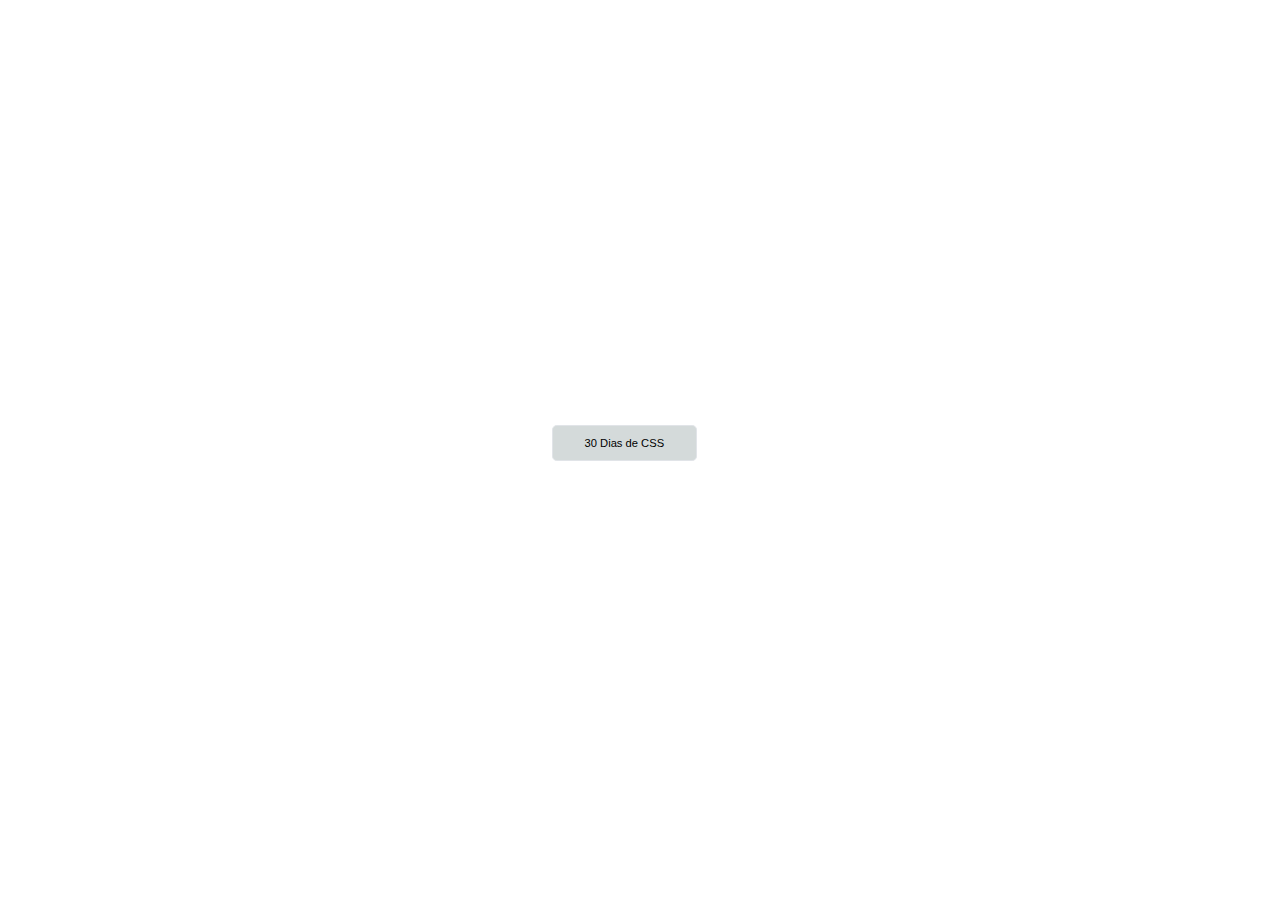
<file: day01/index.html>
<!DOCTYPE html>
<html lang="ptt-br">
    
    <head>
        <meta charset="utf-8">
        <title>Dia 01</title>

        <link rel="stylesheet" href="style.css">
    </head>
    <body>

        <button>30 Dias de CSS</button>
        
    </body>
</html>
</file>
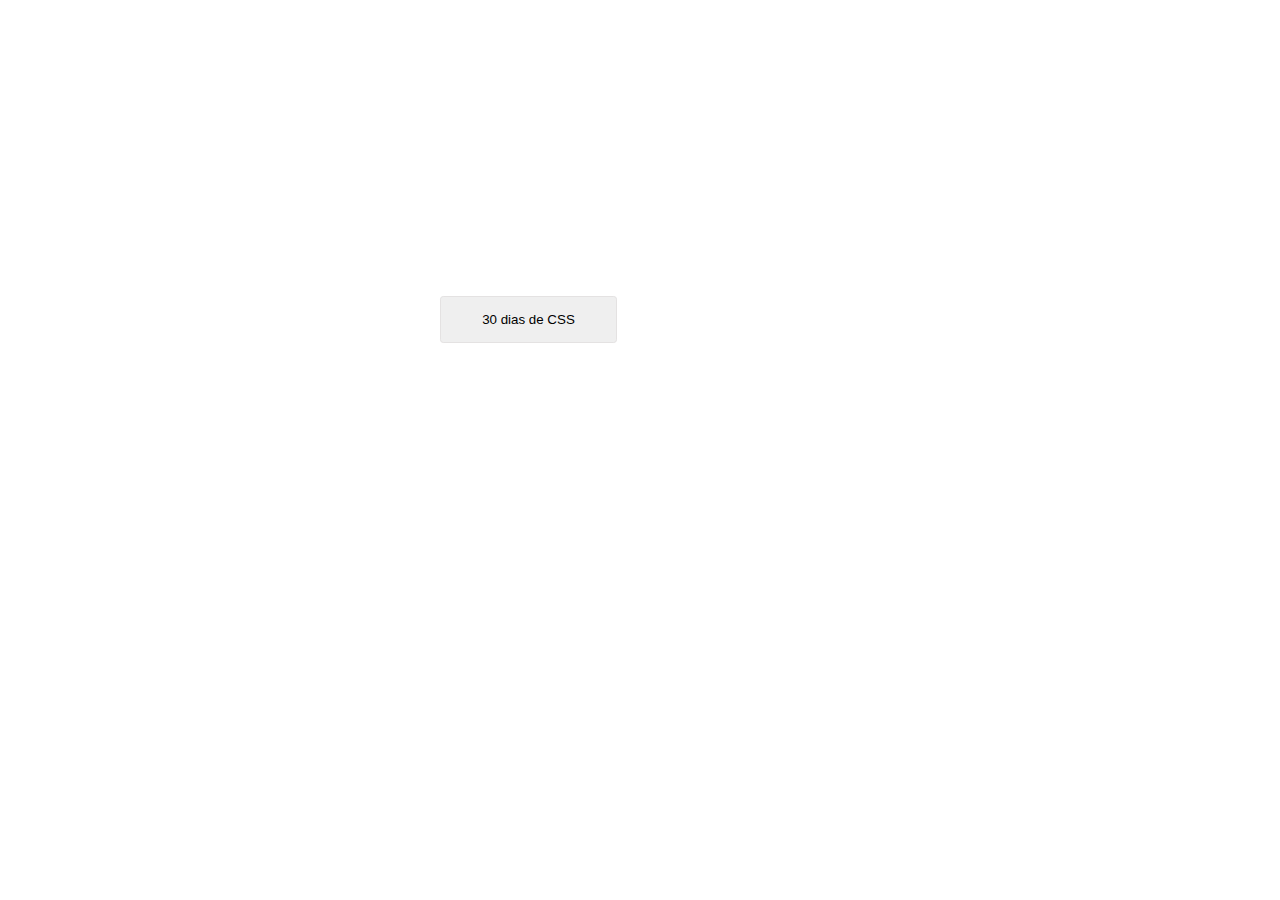
<file: dia01/index.html>
<DOCTYPE html>
<html lang="pt-br">
    <head>
        <meta charset="utf-8"> 
        <title>Dia 01</title>
        <link rel="stylesheet" href="style.css">
    </head>
    <body>
        <div>
            <button>30 dias de CSS</button>
        </div>
    </body>
</html>
</file>
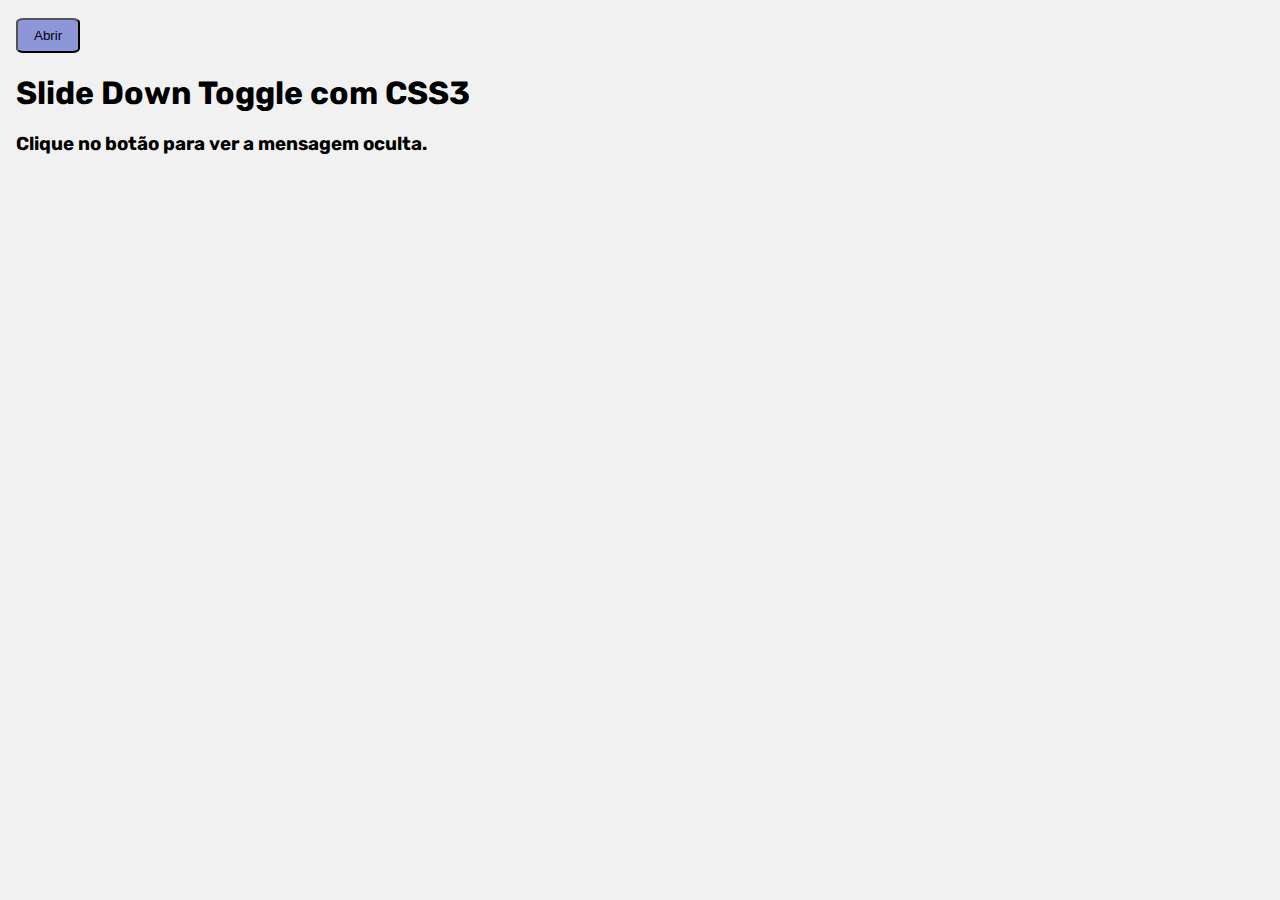
<file: dia02/index.html>
<!DOCTYPE html>
<html lang="pt-br">
    <head>
        <meta charset="utf-8">
        <title>Dia 02</title>
        <link rel="stylesheet" href="style.css">
        <script src="main.js"></script>
    </head>

    <body>

        <div id="muda" class="slide-bar-hide">

            <h1>Bem vindo ao desafio 30 dias de CSS3!</h1>
            <h3>Esse é o segundo desafio.</h3>            
        </div>

        <button class="btn" id="nbt" onclick="toggleDown()" >Abrir</button>

        <div class="title">           

            <h1>Slide Down Toggle com CSS3</h1>
            <h3>Clique no botão para ver a mensagem oculta.</h3>

        </div>

    </body>
</html>
</file>
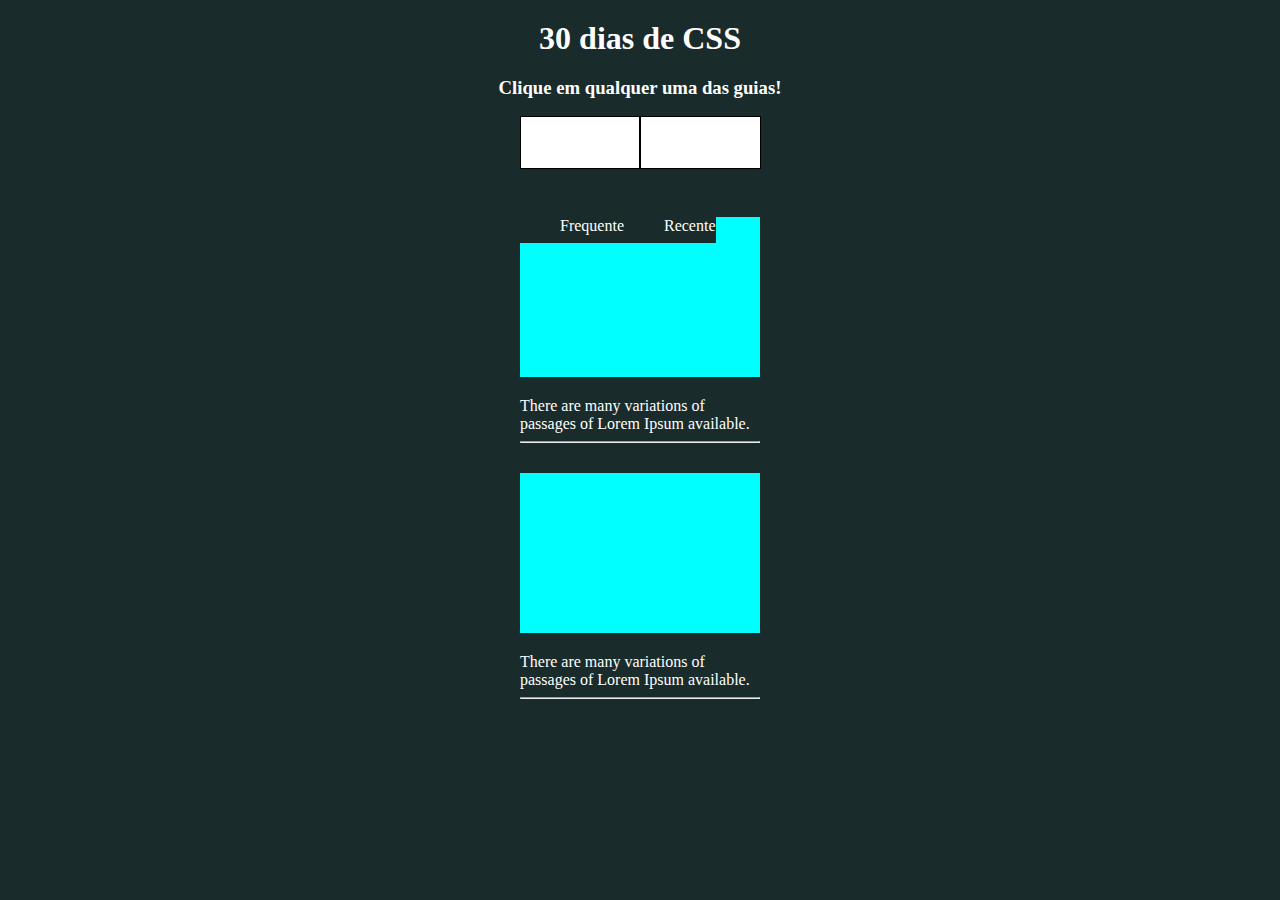
<file: dia04/index.html>
<!DOCTYPE HTML>
<html lang="pt-br">
    <head>
        <meta charset="utf-8">
        <title>Dia 04</title>
        <link rel="stylesheet" href="style.css">
    </head>

    <body>

        <div class="header">
            <h1>30 dias de CSS</h1>        
            <h3>Clique em qualquer uma das guias!</h3>
        </div> 

        <div class="container">                   
    
            <div>
                <nav class="links-positions">
                    <a href="#" class="links-changes"></a>
                    <a href="#" class="links-changes"></a>                    
                </nav>
            </div>
            <div class="help-rt">
                <p class="muda">Frequente</p>
                <p class="muda">Recente</p>
            </div>
    
            <div class="section1">
                <div class="content">    
                </div>
            </div>

            <div>
                <p>
                    There are many variations of passages of Lorem Ipsum available.                    
                </p>
            </div>
            <hr>
            <div class="section2">
                <div class="content">
    
                </div>
            </div>

            <div>
                <p>
                    There are many variations of passages of Lorem Ipsum available.                    
                </p>
            </div>
            <hr>
        </div>        
        

    </body>

</html>
</file>
<file: day01/style.css>
button{
    margin-top: 33%;
    margin-left: 43%;
    padding: .7rem;
    padding-left: 2rem;
    padding-right: 2rem;
    font-size: .7rem;
    background-color: rgb(212, 218, 218);
    border-radius: .3rem;
    border: 1px solid #e1e4e8;
}

button:hover{
    background-color: rgb(164, 184, 184);
}

button:focus{
    background-color: rgb(255, 255, 255);
}
</file>
<file: dia01/style.css>
button{
    margin: 18rem 27rem;
    width: 14%;
    border: 1px solid #e4e2e2;
    border-radius: .2rem;
    padding-top: 15px;
    padding-bottom: 15px;
    
}

button:hover {
    background-color: #bdbcbc;
    transition: 0.4s;
}
</file>
<file: dia02/style.css>
@import url('https://fonts.googleapis.com/css2?family=Rubik:ital,wght@0,300;0,400;0,500;1,300&display=swap');



body{
    margin: 0;
    padding: 0;
    background-color: rgb(241, 241, 241);
    font-family: Rubik, serif;    
}

.title{
    margin-left: 1rem;
}

.slide-bar-hide {
    opacity: 0;
    overflow: hidden;
    margin-top: -10.5rem;    
    background-color: brown;
    transition: 0.7s;    
}

.slide-bar-hide h1 {
    margin-left: 1rem;
    padding-top: 2rem;  
}


.slide-bar-hide h3 {
    margin-left: 1rem;
    padding-bottom: 2rem;    
}


.show{
    opacity: 1;
    margin-top: -1.5rem;    
    height: 100%;
    background-color: rgb(68, 138, 51);
    transition: 0.7s;
    position: relative;   
}


.btn {
    border-radius: 12%;
    border: 1px solid rgb(255, 255, 255)daa;
    background-color: rgb(142, 150, 218);
    padding: .5rem 1rem .5rem 1rem;
    margin-left: 1rem;
    
}

.btn:hover{
    background-color: rgb(68, 138, 51);
    transition: 0.4s;
}
</file>
<file: dia04/style.css>
* {
    margin: 0px;
    padding: 0px;
    background-color: rgb(25, 43, 43);
    color: #fff;
}

.container{
    margin-right: auto;
    margin-left: auto;
    width: 15rem;
}

.header h1, h3{
    margin-top: 20px;
    margin-bottom: 20px;
    display: flex;
    justify-content: center;
    
}

.content {
    background-color: aqua;
    height: 10rem;
    width: 15rem;
    margin-bottom: 20px;    
}

.section2{
    margin-top: 30px;
}

p{
    margin-bottom: 8px;    
} 

.links-changes {
    background-color: #fff;
    padding: .1rem .6rem 2rem 6.8rem;
    border: 1px solid black;         
}

.links-positions{
    margin-bottom: 5rem;
}

.help-rt{
    display: flex;
    align-content: space-around;
    position: absolute;
}

.muda{
    margin-left: 2.5rem;
    text-align: ;
}
</file>
